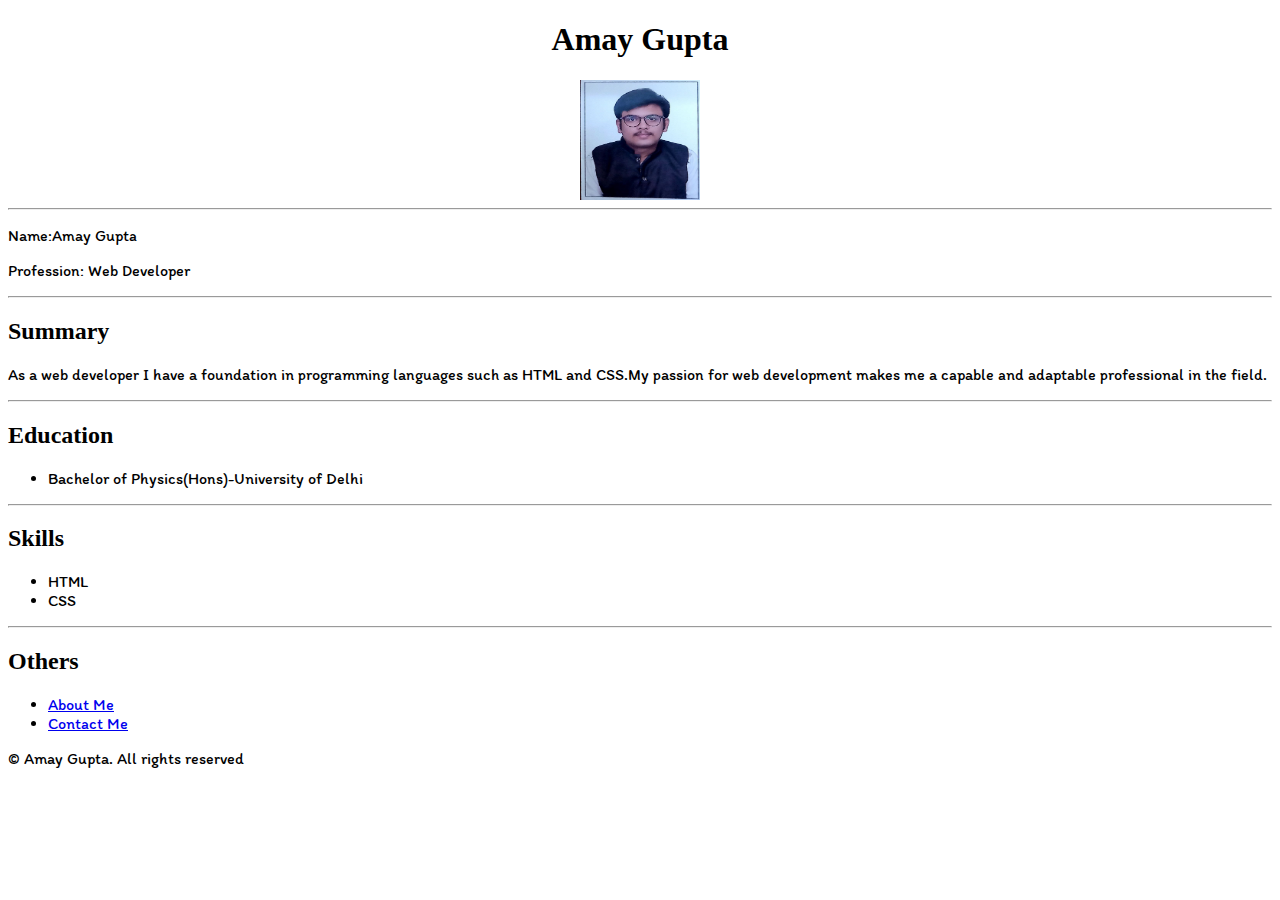
<file: index.html>
<!DOCTYPE html>
<html lang="en">

<head>
    <meta charset="UTF-8">
    <meta name="viewport" content="width=device-width, initial-scale=1.0">
    <title>MyResume</title>
</head>
<link rel="stylesheet" href="style.css">
<link href="https://fonts.googleapis.com/css2?family=Itim&display=swap" rel="stylesheet">
<body>
    <h1 class="center">Amay Gupta</h1>
    <div>
        <img src="./assets/images/ResumePhoto.jpeg" alt="owner photo" height="120px" width="120px">
    </div>
    <hr>
    <p>Name:Amay Gupta</p>
    <p>Profession: Web Developer</p>
    <hr>
    <h2>Summary</h2>
    <p>As a web developer I have a foundation in programming languages such as HTML and CSS.My passion for web
        development makes me a capable and adaptable professional in the field.</p>
        <hr>
    <h2>Education</h2>
    <p>
    <ul>
        <li>Bachelor of Physics(Hons)-University of Delhi</li>
    </ul>
    </p>
    <hr>
    <h2>Skills</h2>
    <p>
    <ul>
        <li>HTML</li>
        <li>CSS</li>
    </ul>
    </p>
    <hr>
    <h2>Others</h2>
    <ul>
        <li><a href="./public/about.html">About Me</a></li>
        <li><a href="./public/contact.html">Contact Me</a></li>
    </ul>
    <footer>
        <p>&copy Amay Gupta. All rights reserved</p>
    </footer>
</body>

</html>
</file>
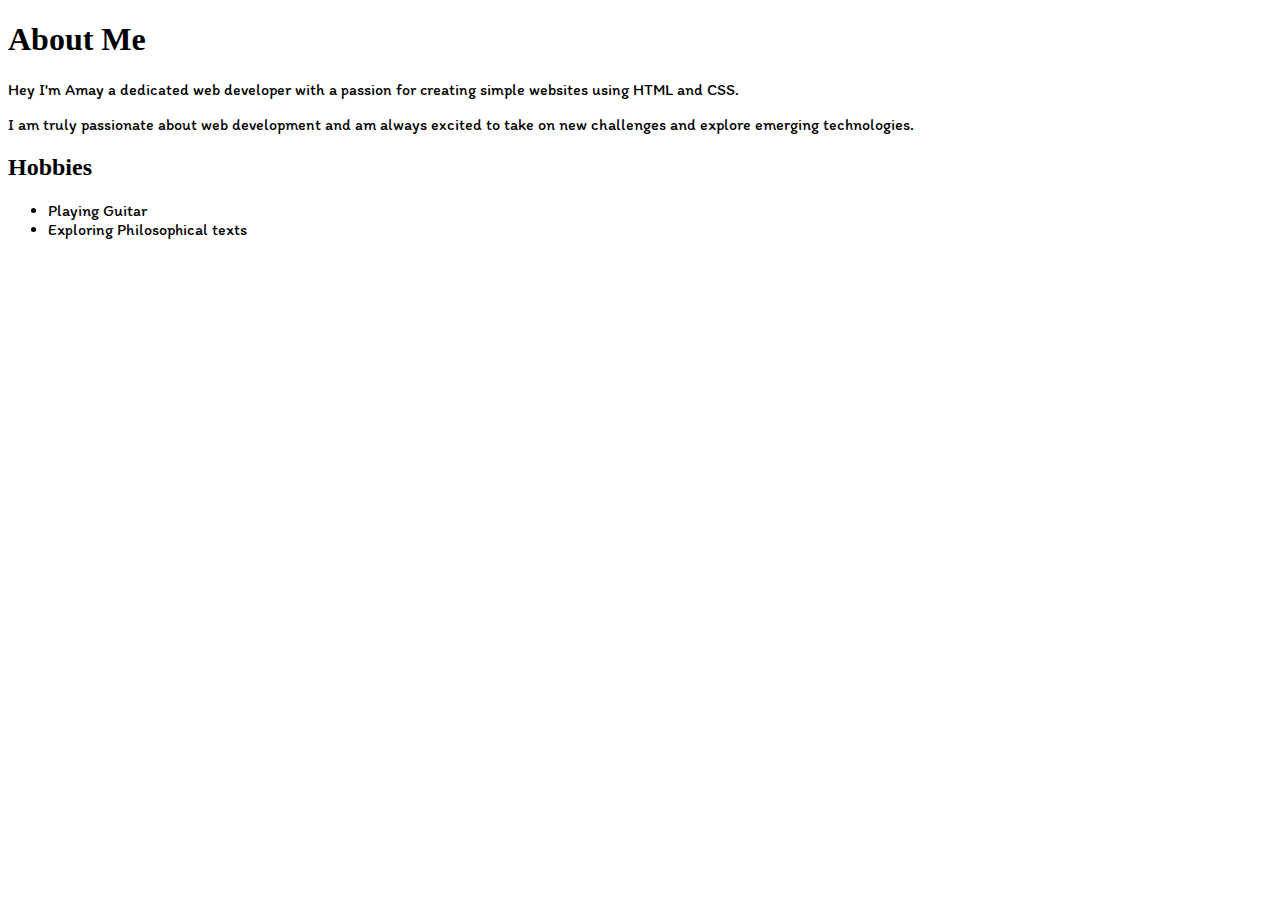
<file: public/about.html>
<!DOCTYPE html>
<html lang="en">
<head>
    <meta charset="UTF-8">
    <meta name="viewport" content="width=device-width, initial-scale=1.0">
    <title>About Me</title>
</head>
<link rel="stylesheet" href="style1.css">
<link href="https://fonts.googleapis.com/css2?family=Itim&display=swap" rel="stylesheet">
<body>
    <h1>About Me</h1>
    <p>Hey I'm Amay a dedicated web developer with a passion for creating simple websites using HTML and CSS.</p>
    <p>I am truly passionate about web development and am always excited to take on new challenges and explore emerging technologies.</p>
    <h2>Hobbies</h2>
    <ul>
        <li>Playing Guitar</li>
        <li>Exploring Philosophical texts</li>
    </ul>
</body>
</html>
</file>
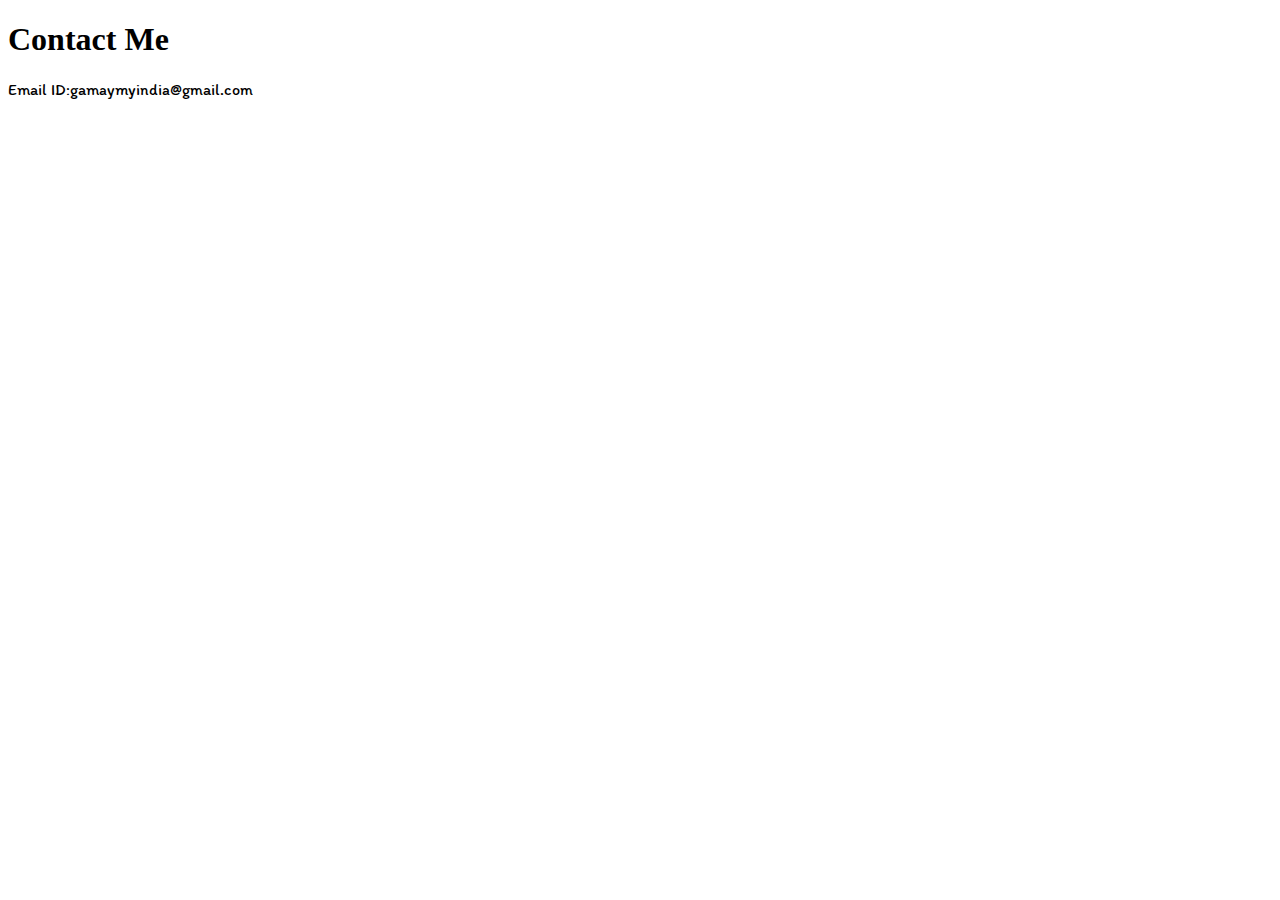
<file: public/contact.html>
<!DOCTYPE html>
<html lang="en">
<head>
    <meta charset="UTF-8">
    <meta name="viewport" content="width=device-width, initial-scale=1.0">
    <title>Contact Me</title>
</head>
<link rel="stylesheet" href="style1.css">
<link href="https://fonts.googleapis.com/css2?family=Itim&display=swap" rel="stylesheet">
<body>
    <h1>Contact Me</h1>
    <p>Email ID:gamaymyindia@gmail.com</p>
</body>
</html>
</file>
<file: style.css>
.center{
    text-align: center;
}
div{
    display: flex;
    justify-content: center;
}
p,li{
    font-family: 'Itim', cursive;
}
</file>
<file: public/style1.css>
p,li{
    font-family: 'Itim', cursive;
}
</file>
